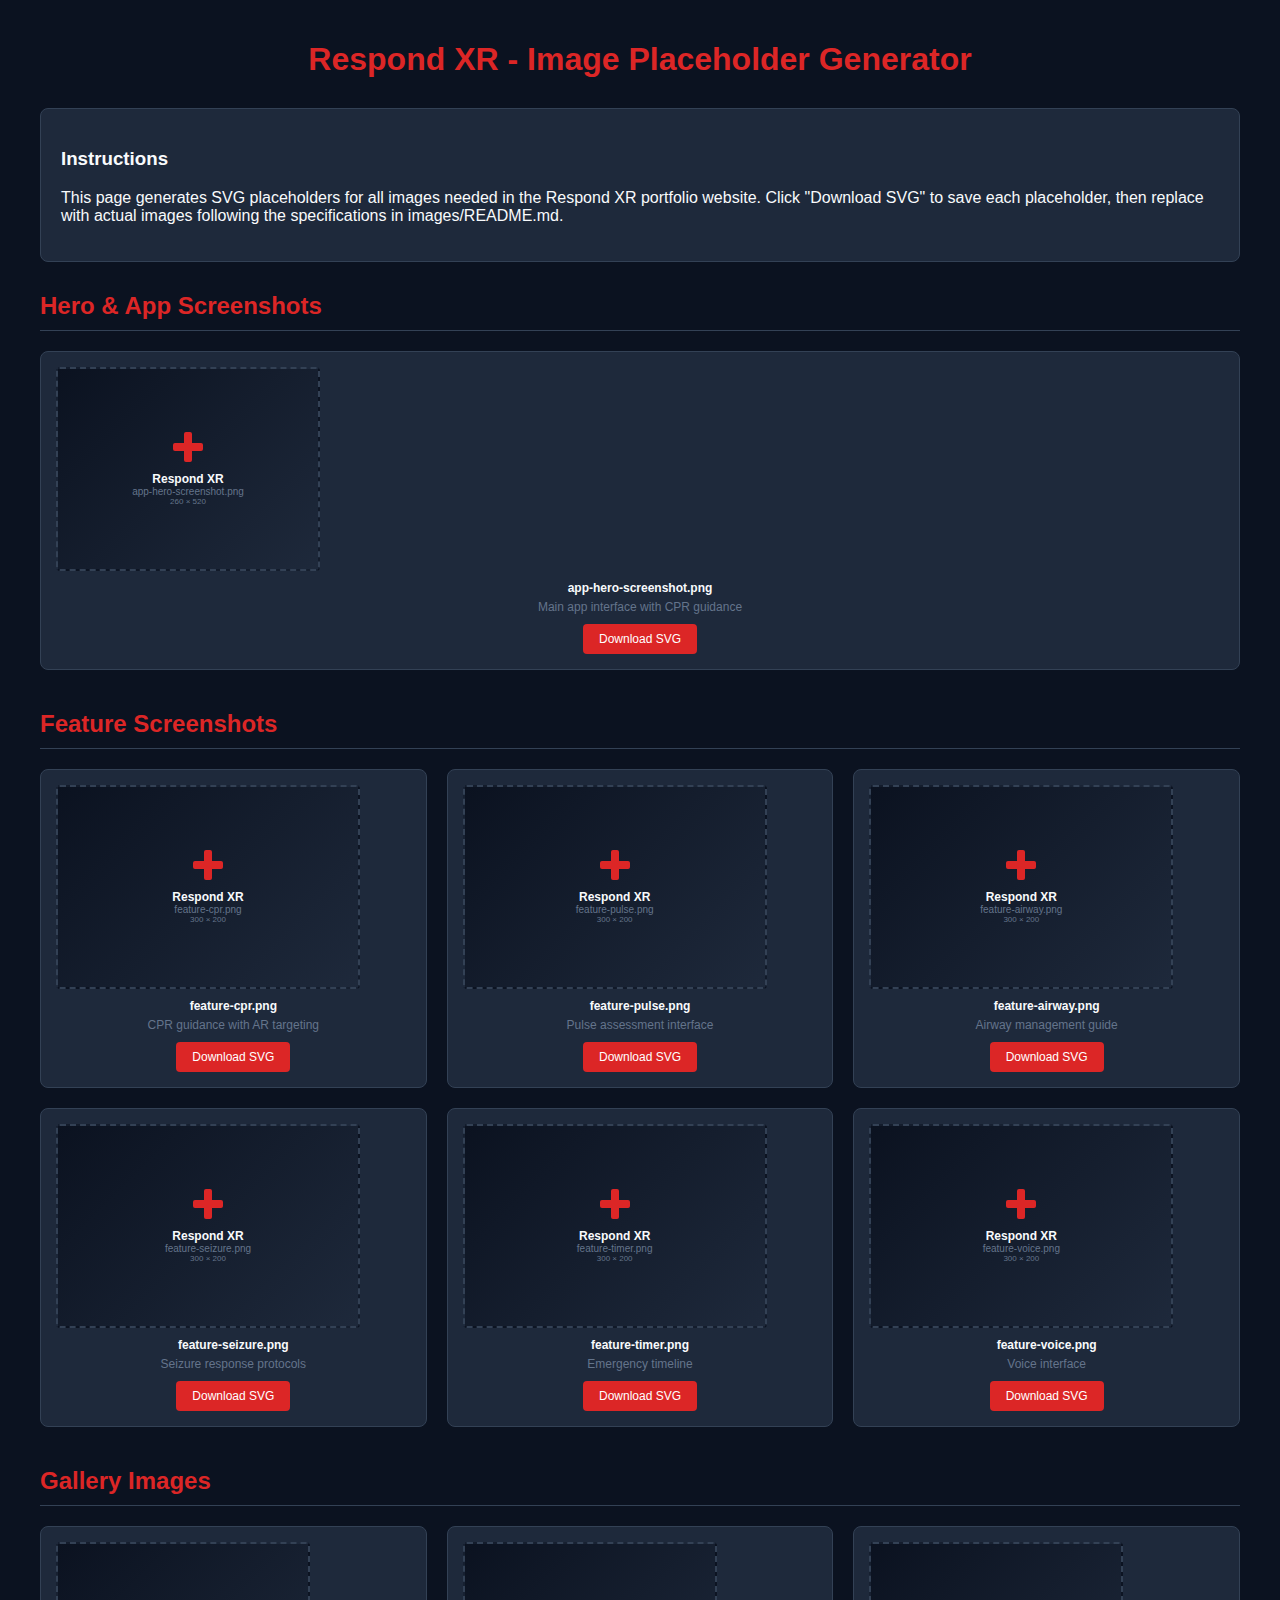
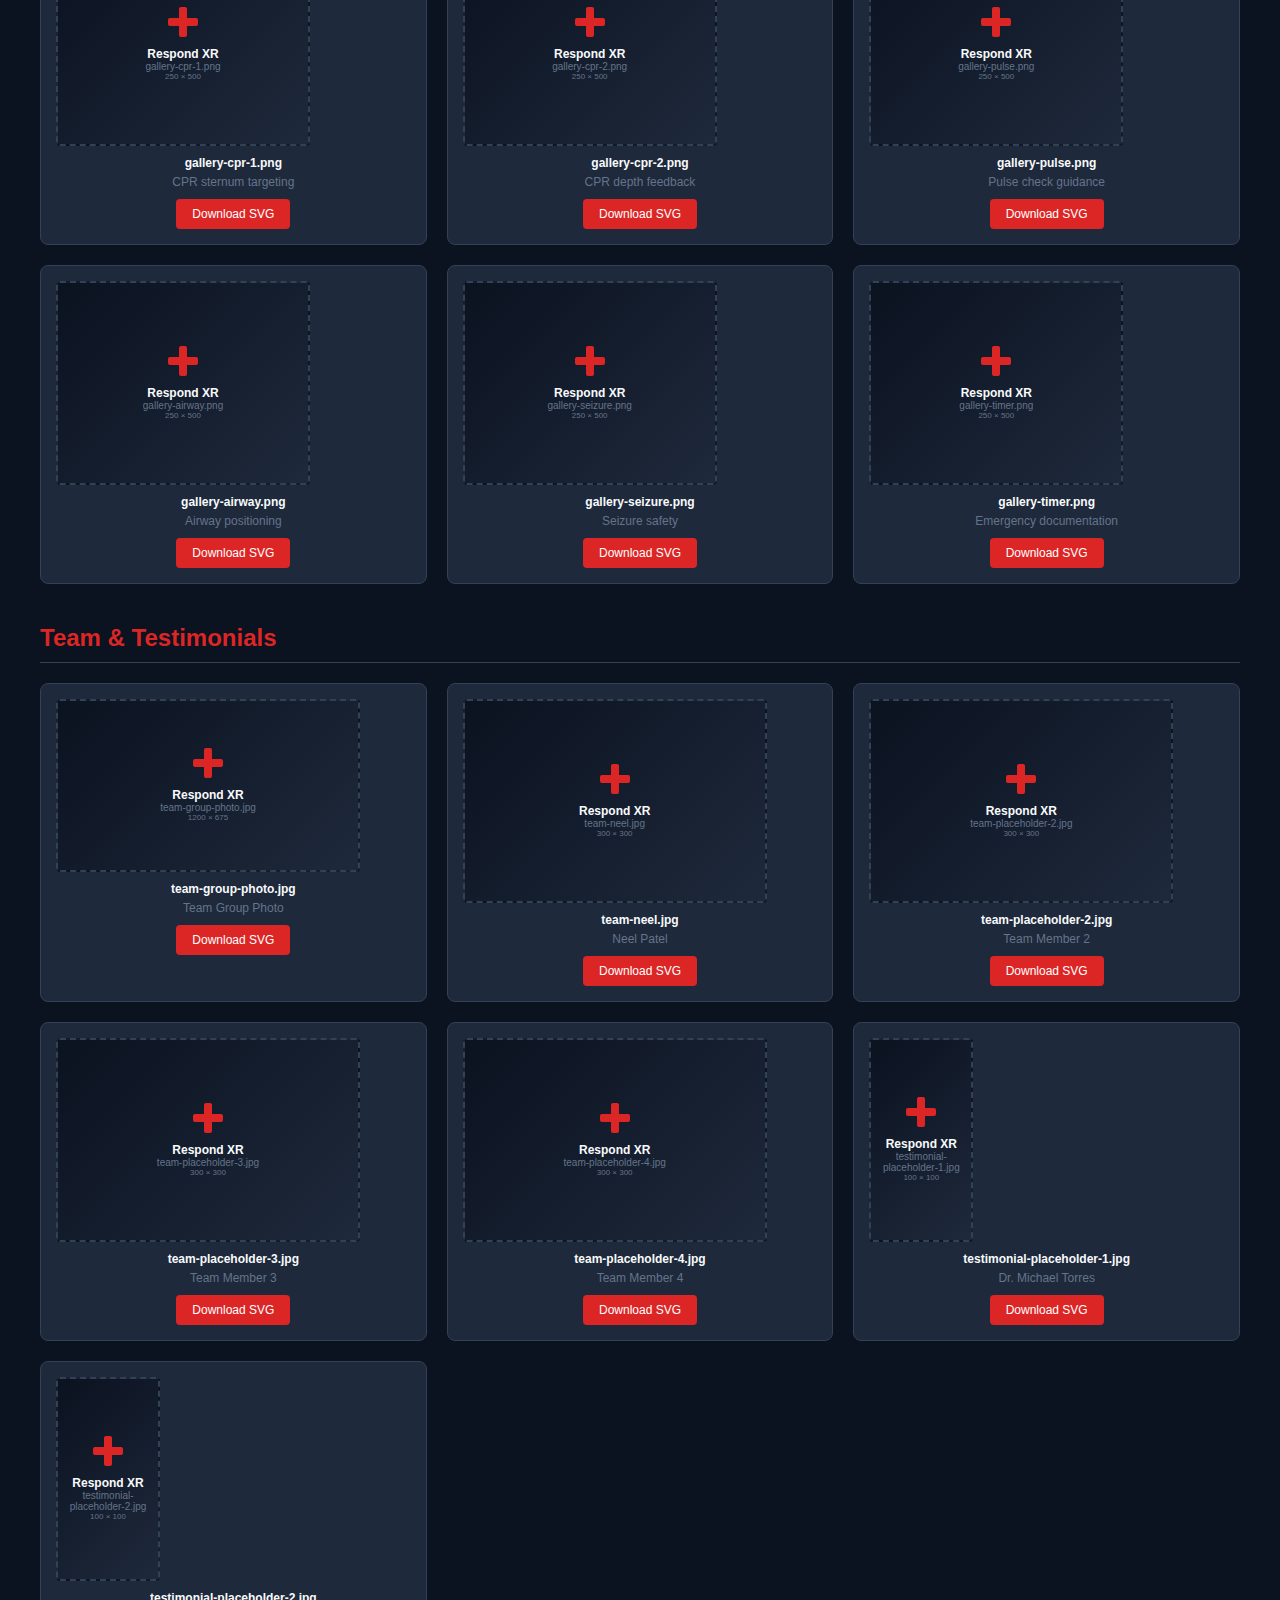
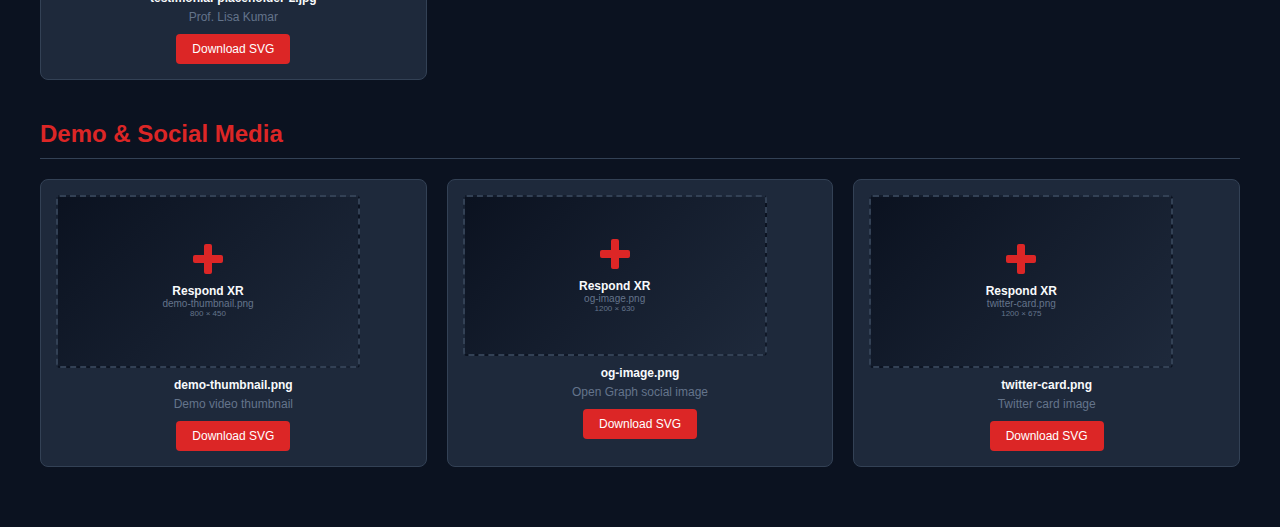
<file: images/generate-placeholders.html>
<!DOCTYPE html>
<html lang="en">
<head>
    <meta charset="UTF-8">
    <meta name="viewport" content="width=device-width, initial-scale=1.0">
    <title>Respond XR - Placeholder Generator</title>
    <style>
        body {
            font-family: 'Inter', sans-serif;
            background: #0b1220;
            color: #f8fafc;
            padding: 20px;
            margin: 0;
        }
        .container {
            max-width: 1200px;
            margin: 0 auto;
        }
        h1 {
            color: #dc2626;
            text-align: center;
            margin-bottom: 30px;
        }
        .placeholder-grid {
            display: grid;
            grid-template-columns: repeat(auto-fit, minmax(300px, 1fr));
            gap: 20px;
            margin-bottom: 40px;
        }
        .placeholder-item {
            background: #1e293b;
            border: 1px solid #334155;
            border-radius: 8px;
            padding: 15px;
            text-align: center;
        }
        .placeholder-canvas {
            background: linear-gradient(135deg, #0b1220 0%, #1e293b 100%);
            border: 2px dashed #334155;
            border-radius: 4px;
            display: flex;
            align-items: center;
            justify-content: center;
            flex-direction: column;
            color: #64748b;
            margin-bottom: 10px;
            position: relative;
        }
        .medical-cross {
            width: 30px;
            height: 30px;
            position: relative;
            margin-bottom: 10px;
        }
        .medical-cross::before,
        .medical-cross::after {
            content: '';
            position: absolute;
            background: #dc2626;
            border-radius: 2px;
        }
        .medical-cross::before {
            width: 30px;
            height: 8px;
            top: 11px;
            left: 0;
        }
        .medical-cross::after {
            width: 8px;
            height: 30px;
            top: 0;
            left: 11px;
        }
        .placeholder-info {
            font-size: 12px;
            color: #64748b;
        }
        .placeholder-title {
            font-weight: 600;
            color: #f8fafc;
            margin-bottom: 5px;
        }
        .download-btn {
            background: #dc2626;
            color: white;
            border: none;
            padding: 8px 16px;
            border-radius: 4px;
            cursor: pointer;
            font-size: 12px;
            margin-top: 10px;
        }
        .download-btn:hover {
            background: #b91c1c;
        }
        .instructions {
            background: #1e293b;
            border: 1px solid #334155;
            border-radius: 8px;
            padding: 20px;
            margin-bottom: 30px;
        }
        .category {
            margin-bottom: 30px;
        }
        .category h2 {
            color: #dc2626;
            border-bottom: 1px solid #334155;
            padding-bottom: 10px;
            margin-bottom: 20px;
        }
    </style>
</head>
<body>
    <div class="container">
        <h1>Respond XR - Image Placeholder Generator</h1>
        
        <div class="instructions">
            <h3>Instructions</h3>
            <p>This page generates SVG placeholders for all images needed in the Respond XR portfolio website. Click "Download SVG" to save each placeholder, then replace with actual images following the specifications in images/README.md.</p>
        </div>

        <div class="category">
            <h2>Hero & App Screenshots</h2>
            <div class="placeholder-grid" id="hero-section"></div>
        </div>

        <div class="category">
            <h2>Feature Screenshots</h2>
            <div class="placeholder-grid" id="features-section"></div>
        </div>

        <div class="category">
            <h2>Gallery Images</h2>
            <div class="placeholder-grid" id="gallery-section"></div>
        </div>

        <div class="category">
            <h2>Team & Testimonials</h2>
            <div class="placeholder-grid" id="team-section"></div>
        </div>

        <div class="category">
            <h2>Demo & Social Media</h2>
            <div class="placeholder-grid" id="demo-section"></div>
        </div>
    </div>

    <script>
        const placeholders = {
            hero: [
                { name: 'app-hero-screenshot.png', width: 260, height: 520, description: 'Main app interface with CPR guidance' }
            ],
            features: [
                { name: 'feature-cpr.png', width: 300, height: 200, description: 'CPR guidance with AR targeting' },
                { name: 'feature-pulse.png', width: 300, height: 200, description: 'Pulse assessment interface' },
                { name: 'feature-airway.png', width: 300, height: 200, description: 'Airway management guide' },
                { name: 'feature-seizure.png', width: 300, height: 200, description: 'Seizure response protocols' },
                { name: 'feature-timer.png', width: 300, height: 200, description: 'Emergency timeline' },
                { name: 'feature-voice.png', width: 300, height: 200, description: 'Voice interface' }
            ],
            gallery: [
                { name: 'gallery-cpr-1.png', width: 250, height: 500, description: 'CPR sternum targeting' },
                { name: 'gallery-cpr-2.png', width: 250, height: 500, description: 'CPR depth feedback' },
                { name: 'gallery-pulse.png', width: 250, height: 500, description: 'Pulse check guidance' },
                { name: 'gallery-airway.png', width: 250, height: 500, description: 'Airway positioning' },
                { name: 'gallery-seizure.png', width: 250, height: 500, description: 'Seizure safety' },
                { name: 'gallery-timer.png', width: 250, height: 500, description: 'Emergency documentation' }
            ],
            team: [
                { name: 'team-group-photo.jpg', width: 1200, height: 675, description: 'Team Group Photo' },
                { name: 'team-neel.jpg', width: 300, height: 300, description: 'Neel Patel' },
                { name: 'team-placeholder-2.jpg', width: 300, height: 300, description: 'Team Member 2' },
                { name: 'team-placeholder-3.jpg', width: 300, height: 300, description: 'Team Member 3' },
                { name: 'team-placeholder-4.jpg', width: 300, height: 300, description: 'Team Member 4' },
                { name: 'testimonial-placeholder-1.jpg', width: 100, height: 100, description: 'Dr. Michael Torres' },
                { name: 'testimonial-placeholder-2.jpg', width: 100, height: 100, description: 'Prof. Lisa Kumar' }
            ],
            demo: [
                { name: 'demo-thumbnail.png', width: 800, height: 450, description: 'Demo video thumbnail' },
                { name: 'og-image.png', width: 1200, height: 630, description: 'Open Graph social image' },
                { name: 'twitter-card.png', width: 1200, height: 675, description: 'Twitter card image' }
            ]
        };

        function createSVGPlaceholder(width, height, filename, description) {
            return `<svg width="${width}" height="${height}" xmlns="http://www.w3.org/2000/svg">
                <defs>
                    <linearGradient id="grad-${filename}" x1="0%" y1="0%" x2="100%" y2="100%">
                        <stop offset="0%" style="stop-color:#0b1220;stop-opacity:1" />
                        <stop offset="100%" style="stop-color:#1e293b;stop-opacity:1" />
                    </linearGradient>
                </defs>
                <rect width="${width}" height="${height}" fill="url(#grad-${filename})" />
                <rect x="1" y="1" width="${width-2}" height="${height-2}" fill="none" stroke="#334155" stroke-width="1" stroke-dasharray="5,5" />
                <g transform="translate(${width/2}, ${height/2})">
                    <rect x="-15" y="-5" width="30" height="10" fill="#dc2626" rx="5" />
                    <rect x="-5" y="-15" width="10" height="30" fill="#dc2626" rx="5" />
                </g>
                <text x="${width/2}" y="${height/2 - 30}" font-family="Inter, sans-serif" font-size="12" font-weight="600" fill="#f8fafc" text-anchor="middle">Respond XR</text>
                <text x="${width/2}" y="${height/2 + 25}" font-family="Inter, sans-serif" font-size="10" fill="#64748b" text-anchor="middle">${filename}</text>
                <text x="${width/2}" y="${height/2 + 40}" font-family="Inter, sans-serif" font-size="8" fill="#64748b" text-anchor="middle">${description}</text>
                <text x="${width/2}" y="${height/2 + 55}" font-family="Inter, sans-serif" font-size="8" fill="#64748b" text-anchor="middle">${width} × ${height}</text>
            </svg>`;
        }

        function createPlaceholderElement(item) {
            const div = document.createElement('div');
            div.className = 'placeholder-item';
            
            const canvas = document.createElement('div');
            canvas.className = 'placeholder-canvas';
            canvas.style.width = Math.min(item.width, 300) + 'px';
            canvas.style.height = Math.min(item.height * (300/item.width), 200) + 'px';
            
            const cross = document.createElement('div');
            cross.className = 'medical-cross';
            
            const title = document.createElement('div');
            title.textContent = 'Respond XR';
            title.style.fontWeight = '600';
            title.style.fontSize = '12px';
            title.style.color = '#f8fafc';
            
            const filename = document.createElement('div');
            filename.textContent = item.name;
            filename.style.fontSize = '10px';
            filename.style.color = '#64748b';
            
            const dimensions = document.createElement('div');
            dimensions.textContent = `${item.width} × ${item.height}`;
            dimensions.style.fontSize = '8px';
            dimensions.style.color = '#64748b';
            
            canvas.appendChild(cross);
            canvas.appendChild(title);
            canvas.appendChild(filename);
            canvas.appendChild(dimensions);
            
            const info = document.createElement('div');
            info.className = 'placeholder-info';
            
            const titleEl = document.createElement('div');
            titleEl.className = 'placeholder-title';
            titleEl.textContent = item.name;
            
            const descEl = document.createElement('div');
            descEl.textContent = item.description;
            
            const btn = document.createElement('button');
            btn.className = 'download-btn';
            btn.textContent = 'Download SVG';
            btn.onclick = () => downloadSVG(item);
            
            info.appendChild(titleEl);
            info.appendChild(descEl);
            info.appendChild(btn);
            
            div.appendChild(canvas);
            div.appendChild(info);
            
            return div;
        }

        function downloadSVG(item) {
            const svg = createSVGPlaceholder(item.width, item.height, item.name, item.description);
            const blob = new Blob([svg], { type: 'image/svg+xml' });
            const url = URL.createObjectURL(blob);
            const a = document.createElement('a');
            a.href = url;
            a.download = item.name.replace(/\.(png|jpg)$/, '.svg');
            document.body.appendChild(a);
            a.click();
            document.body.removeChild(a);
            URL.revokeObjectURL(url);
        }

        // Generate all placeholders
        Object.keys(placeholders).forEach(category => {
            const section = document.getElementById(category + '-section');
            placeholders[category].forEach(item => {
                section.appendChild(createPlaceholderElement(item));
            });
        });
    </script>
</body>
</html>
</file>
